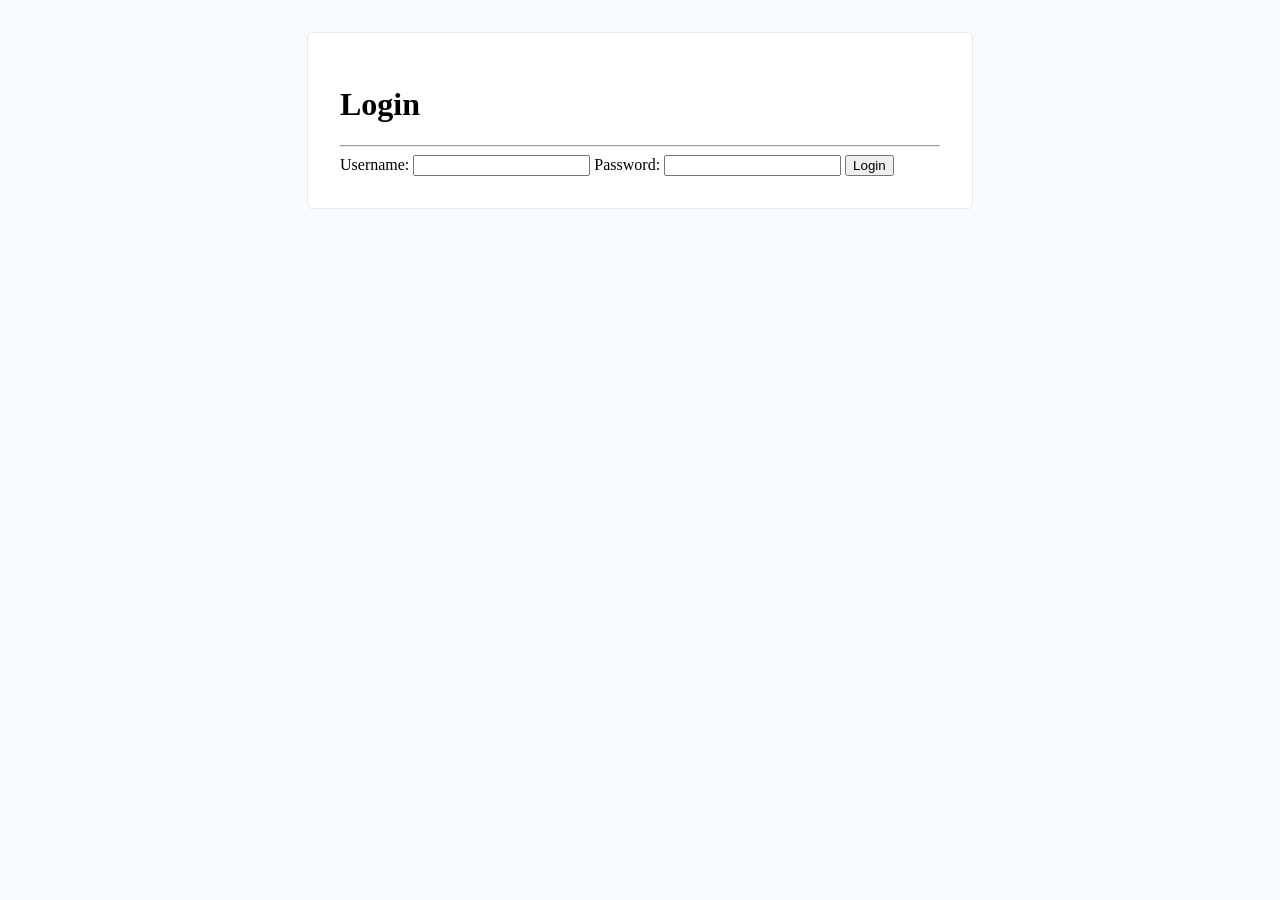
<file: frontend/login.html>
<!DOCTYPE html>
<html>

<head>
    <meta charset='utf-8'>
    <meta http-equiv='X-UA-Compatible' content='IE=edge'>
    <title>Page Title</title>
    <meta name='viewport' content='width=device-width, initial-scale=1'>

    <link rel='stylesheet' type='text/css' media='screen' href='main.css'>

</head>

<body>

    <div id="form-wrapper">
        <h1>Login</h1>
        <hr>

        <form id="login-form">
            <label>Username:</label>
            <input type="text" name="username" />

            <label>Password:</label>
            <input type="password" name="password" />

            <input type="submit" value="Login" />
        </form>
    </div>

</body>
<script src='login.js'></script>

</html>
</file>
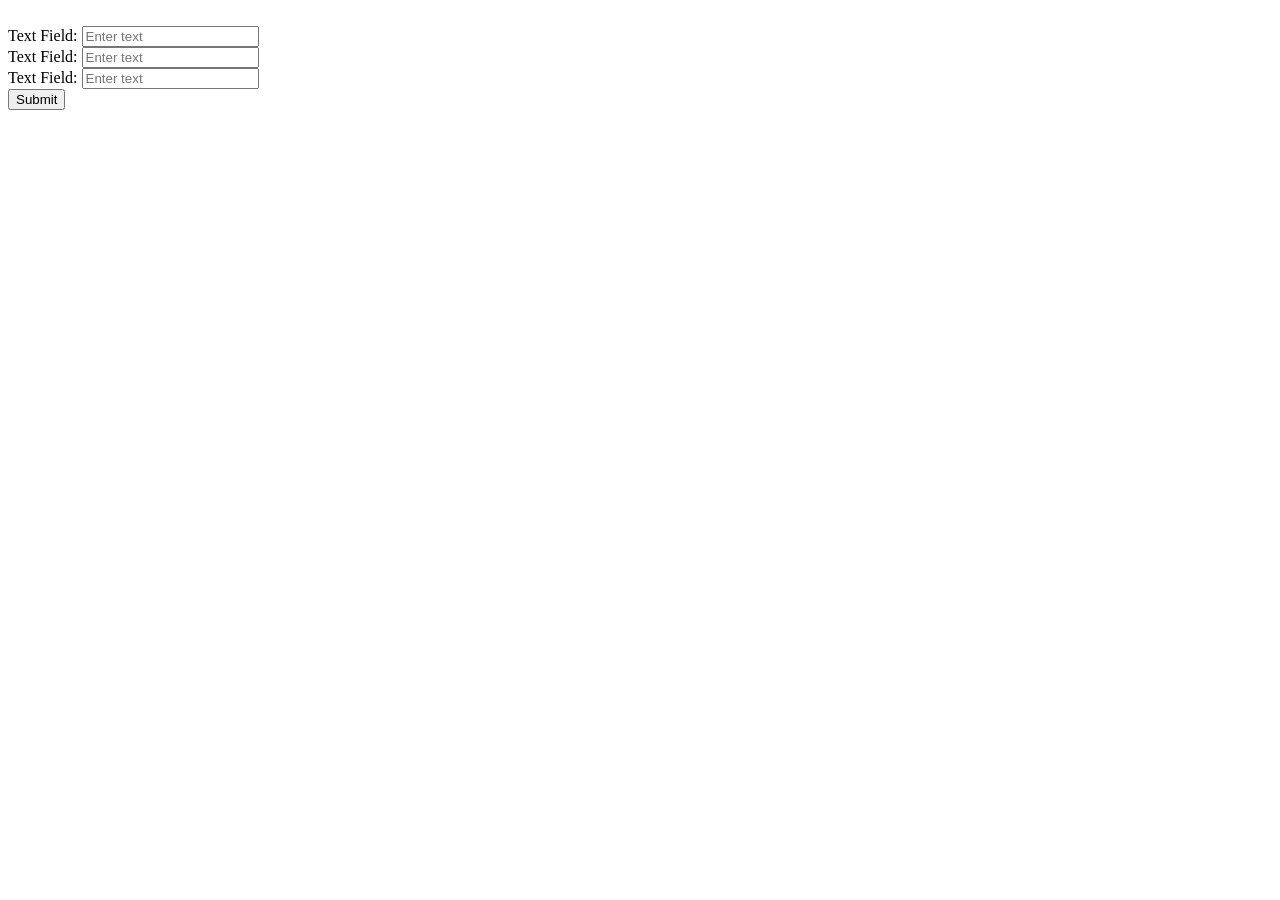
<file: templates/form-template.html>
<!DOCTYPE html>
<html lang="en">


<body>


    <!-- Main Section -->
    <main class="formPage my-xl">
        <div class="content-box">
            <div class="formWrapper">
                <a class="backButton" href="#"><i class="im im-angle-left"></i></a>
                <br>

                <form class="form" method="POST">

                    <!-- Input:Text -->
                    <div class="form__field">
                        <label for="formInput#text">Text Field: </label>
                        <input class="input input--text" id="formInput#text" type="text" name="text"
                            placeholder="Enter text" />
                    </div>

                    <!-- Input:Text -->
                    <div class="form__field">
                        <label for="formInput#text">Text Field: </label>
                        <input class="input input--text" id="formInput#text" type="text" name="text"
                            placeholder="Enter text" />
                    </div>

                    <!-- Input:Text -->
                    <div class="form__field">
                        <label for="formInput#text">Text Field: </label>
                        <input class="input input--text" id="formInput#text" type="text" name="text"
                            placeholder="Enter text" />
                    </div>
                    <input class="btn btn--sub btn--lg  my-md" type="submit" value="Submit" />
                </form>
            </div>
        </div>
    </main>

</body>

</html>
</file>
<file: frontend/main.css>
body{
    background-color: #f8fafb;
    margin: 0;
}

img{
    width:100%
}

#projects--wrapper{
    max-width:600px;
    margin:0 auto;
    margin-top:2em;
    border:1px solid #eaeaeb;
    background-color: #fff;
    border-radius: 5px;
}

.project--card{
    display: grid;
    grid-template-columns:1fr 3fr;
    gap:2em;
    margin-top:2em;
    padding: 1em;
    align-items: center;

}

.card--header{
    display: flex;
    align-items: center;
    gap:2em;
}

.project--card p{
    color: #737373;
}

.vote--option{
    font-size: 24px;
    color:#737373 ;
    cursor: pointer;
}

.vote--option:hover{
    color:#000;
}

#form-wrapper{
    max-width:600px;
    margin:0 auto;
    margin-top:2em;
    border:1px solid #eaeaeb;
    background-color: #fff;
    border-radius: 5px;
    padding:2em;
}
</file>
